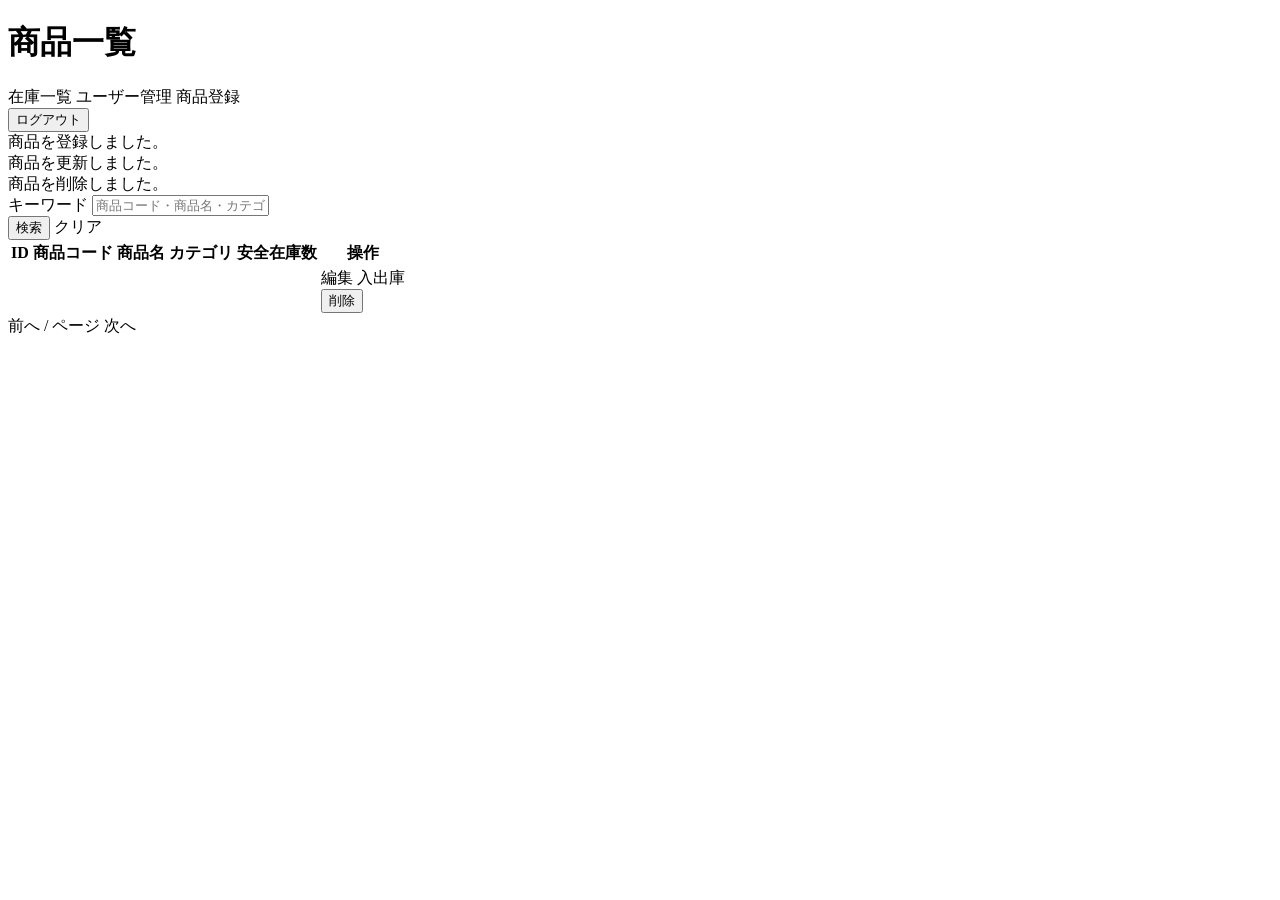
<file: src/main/resources/templates/products/index.html>
<!DOCTYPE html>
<html xmlns:th="http://www.thymeleaf.org"
      xmlns:sec="http://www.thymeleaf.org/extras/spring-security">
<head>
<meta charset="UTF-8">
<title>商品一覧</title>
<link th:href="@{/css/app.css}" rel="stylesheet">
</head>
<body>
<div class="container">
    <div class="page-header">
        <h1>商品一覧</h1>
        <div class="nav">
            <a th:href="@{/stocks}" class="btn">在庫一覧</a>
            <a sec:authorize="hasRole('ADMIN')" th:href="@{/users}" class="btn">ユーザー管理</a>
            <a sec:authorize="hasRole('ADMIN')" th:href="@{/products/new}" class="btn btn-primary">商品登録</a>
            <form th:action="@{/logout}" method="post">
                <button type="submit" class="btn">ログアウト</button>
            </form>
        </div>
    </div>

    <div th:if="${param.registered}" class="alert alert-success">
        商品を登録しました。
    </div>
    <div th:if="${param.updated}" class="alert alert-success">
        商品を更新しました。
    </div>
    <div th:if="${param.deleted}" class="alert alert-success">
        商品を削除しました。
    </div>
    <div th:if="${error}" class="alert alert-danger" th:text="${error}"></div>

    <form th:action="@{/products}" method="get" class="form-row">
        <div>
            <label class="form-label">キーワード</label>
            <input type="text"
                   name="keyword"
                   th:value="${keyword}"
                   class="form-control"
                   placeholder="商品コード・商品名・カテゴリ">
        </div>
        <button type="submit" class="btn btn-primary">検索</button>
        <a th:href="@{/products}" class="btn">クリア</a>
    </form>

    <table class="table">
        <tr>
            <th>ID</th>
            <th>商品コード</th>
            <th>商品名</th>
            <th>カテゴリ</th>
            <th>安全在庫数</th>
            <th>操作</th>
        </tr>
        <tr th:each="product : ${products}">
            <td th:text="${product.id}"></td>
            <td th:text="${product.code}"></td>
            <td th:text="${product.name}"></td>
            <td th:text="${product.category}"></td>
            <td th:text="${product.safetyStock}"></td>
            <td>
                <div class="actions">
                    <a sec:authorize="hasRole('ADMIN')"
                       th:href="@{/products/{id}/edit(id=${product.id})}"
                       class="btn">編集</a>
                    <a th:href="@{/products/{id}/movements(id=${product.id})}" class="btn">入出庫</a>
                    <form sec:authorize="hasRole('ADMIN')"
                          th:action="@{/products/{id}/delete(id=${product.id})}"
                          method="post"
                          onsubmit="return confirm('この商品を削除しますか？');">
                        <button type="submit" class="btn">削除</button>
                    </form>
                </div>
            </td>
        </tr>
    </table>

    <div class="pagination">
        <a th:if="${!productPage.first}"
           th:href="@{/products(page=${productPage.previousPage}, keyword=${keyword})}"
           class="btn">前へ</a>
        <span>
            <span th:text="${productPage.page}"></span>
            /
            <span th:text="${productPage.totalPages}"></span>
            ページ
            <span th:text="'（全' + ${productPage.totalCount} + '件）'"></span>
        </span>
        <a th:if="${!productPage.last}"
           th:href="@{/products(page=${productPage.nextPage}, keyword=${keyword})}"
           class="btn">次へ</a>
    </div>
</div>
</body>
</html>
</file>
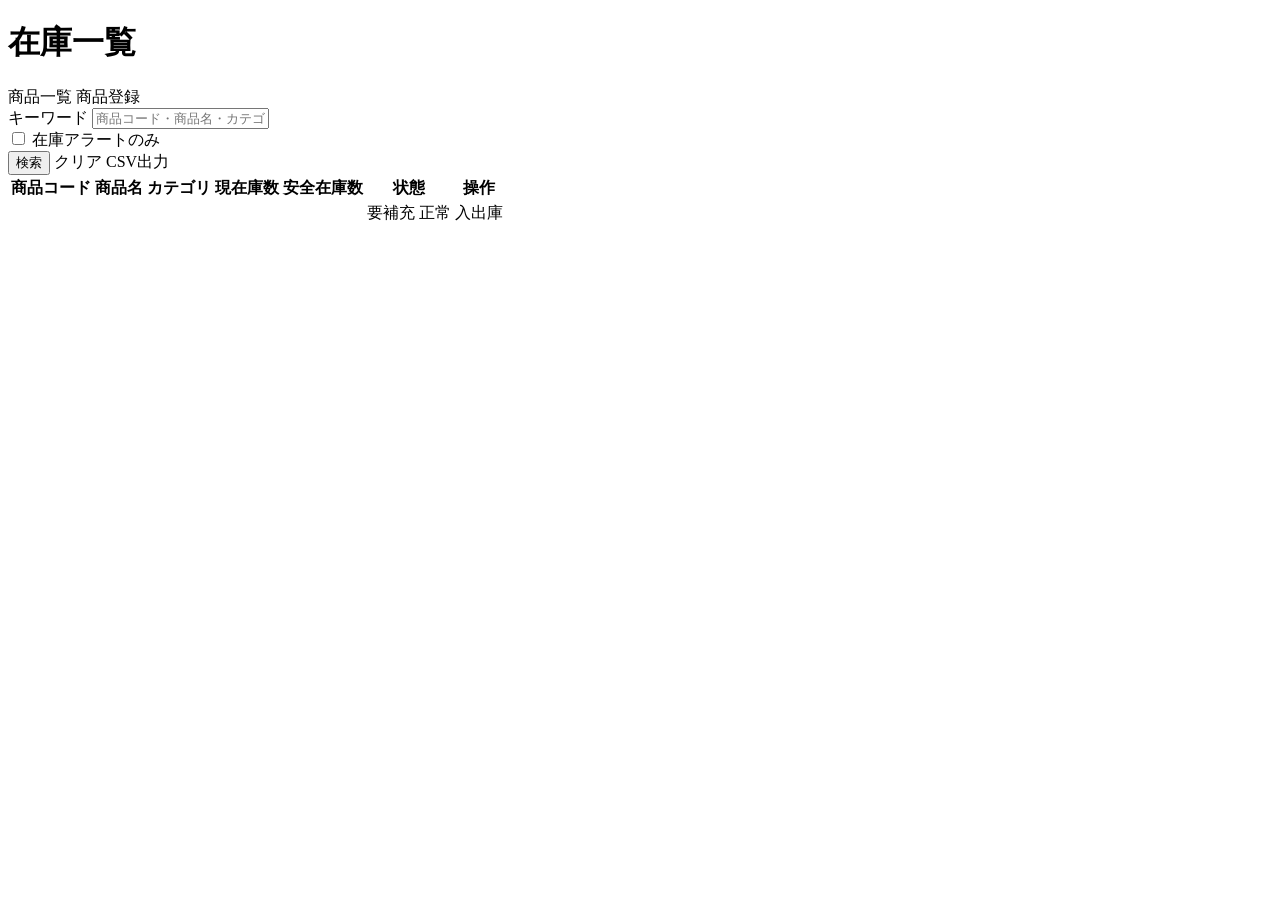
<file: src/main/resources/templates/stocks/index.html>
<!DOCTYPE html>
<html xmlns:th="http://www.thymeleaf.org"
      xmlns:sec="http://www.thymeleaf.org/extras/spring-security">
<head>
<meta charset="UTF-8">
<title>在庫一覧</title>
<link th:href="@{/css/app.css}" rel="stylesheet">
</head>
<body>
<div class="container">
    <div class="page-header">
        <h1>在庫一覧</h1>
        <div class="nav">
            <a th:href="@{/products}" class="btn">商品一覧</a>
            <a sec:authorize="hasRole('ADMIN')" th:href="@{/products/new}" class="btn btn-primary">商品登録</a>
        </div>
    </div>

    <form th:action="@{/stocks}" method="get" class="form-row">
        <div>
            <label class="form-label">キーワード</label>
            <input type="text"
                   name="keyword"
                   th:value="${keyword}"
                   class="form-control"
                   placeholder="商品コード・商品名・カテゴリ">
        </div>
        <div class="checkbox-control">
            <label>
                <input type="checkbox"
                       name="alertOnly"
                       value="true"
                       th:checked="${alertOnly}">
                在庫アラートのみ
            </label>
        </div>
        <button type="submit" class="btn btn-primary">検索</button>
        <a th:href="@{/stocks}" class="btn">クリア</a>
        <a th:href="@{/stocks/export(keyword=${keyword}, alertOnly=${alertOnly})}" class="btn">CSV出力</a>
    </form>

    <table class="table">
        <tr>
            <th>商品コード</th>
            <th>商品名</th>
            <th>カテゴリ</th>
            <th>現在庫数</th>
            <th>安全在庫数</th>
            <th>状態</th>
            <th>操作</th>
        </tr>
        <tr th:each="summary : ${summaries}">
            <td th:text="${summary.code}"></td>
            <td th:text="${summary.name}"></td>
            <td th:text="${summary.category}"></td>
            <td th:text="${summary.stockQuantity}"></td>
            <td th:text="${summary.safetyStock}"></td>
            <td>
                <span th:if="${summary.alert}" class="badge badge-alert">要補充</span>
                <span th:unless="${summary.alert}" class="badge badge-ok">正常</span>
            </td>
            <td>
                <a th:href="@{/products/{id}/movements(id=${summary.productId})}" class="btn">入出庫</a>
            </td>
        </tr>
    </table>
</div>
</body>
</html>
</file>
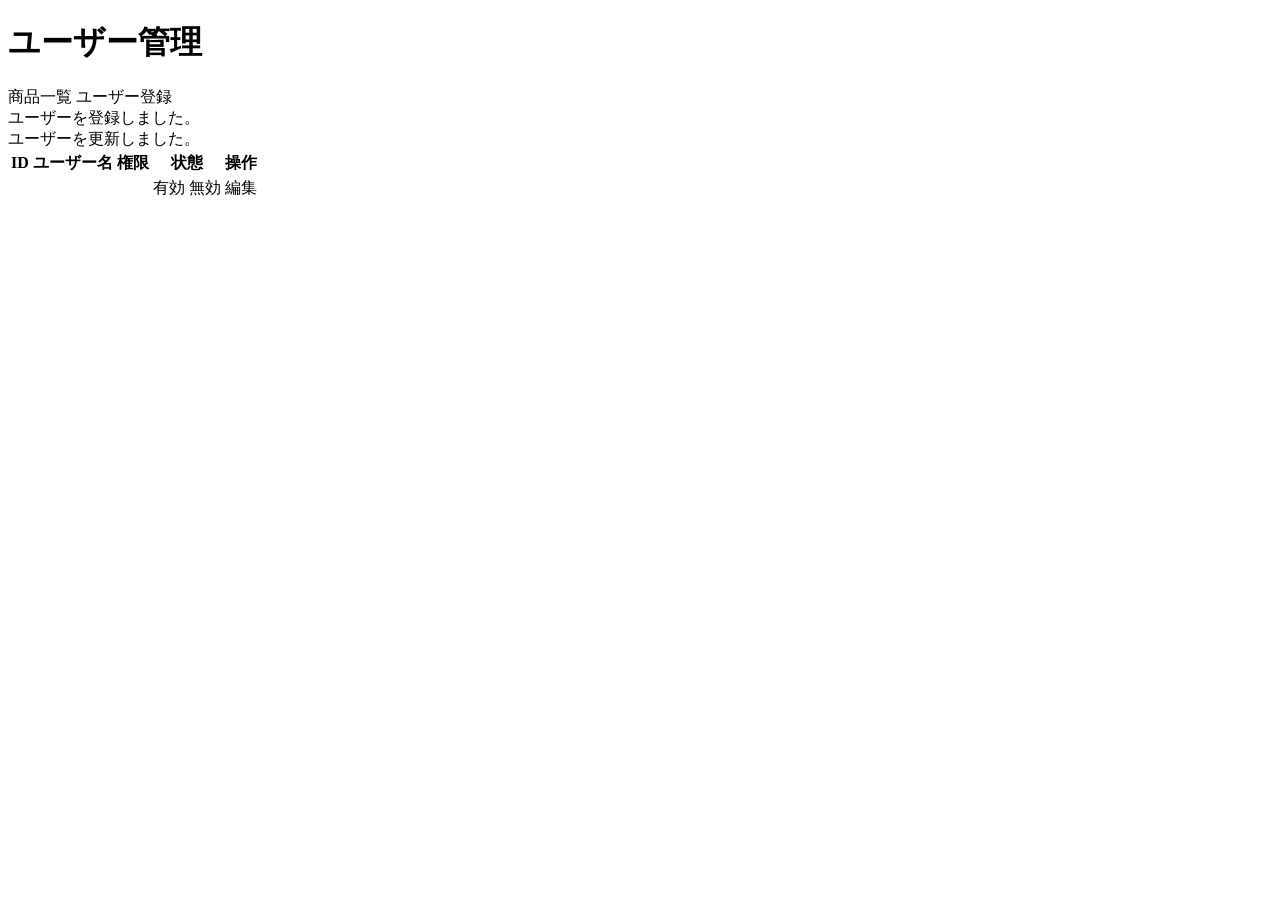
<file: src/main/resources/templates/users/index.html>
<!DOCTYPE html>
<html xmlns:th="http://www.thymeleaf.org">
<head>
<meta charset="UTF-8">
<title>ユーザー管理</title>
<link th:href="@{/css/app.css}" rel="stylesheet">
</head>
<body>
<div class="container">
    <div class="page-header">
        <h1>ユーザー管理</h1>
        <div class="nav">
            <a th:href="@{/products}" class="btn">商品一覧</a>
            <a th:href="@{/users/new}" class="btn btn-primary">ユーザー登録</a>
        </div>
    </div>

    <div th:if="${param.registered}" class="alert alert-success">
        ユーザーを登録しました。
    </div>
    <div th:if="${param.updated}" class="alert alert-success">
        ユーザーを更新しました。
    </div>

    <table class="table">
        <tr>
            <th>ID</th>
            <th>ユーザー名</th>
            <th>権限</th>
            <th>状態</th>
            <th>操作</th>
        </tr>
        <tr th:each="user : ${users}">
            <td th:text="${user.id}"></td>
            <td th:text="${user.username}"></td>
            <td th:text="${user.role}"></td>
            <td>
                <span th:if="${user.enabled}" class="badge badge-ok">有効</span>
                <span th:unless="${user.enabled}" class="badge badge-alert">無効</span>
            </td>
            <td>
                <a th:href="@{/users/{id}/edit(id=${user.id})}" class="btn">編集</a>
            </td>
        </tr>
    </table>
</div>
</body>
</html>
</file>
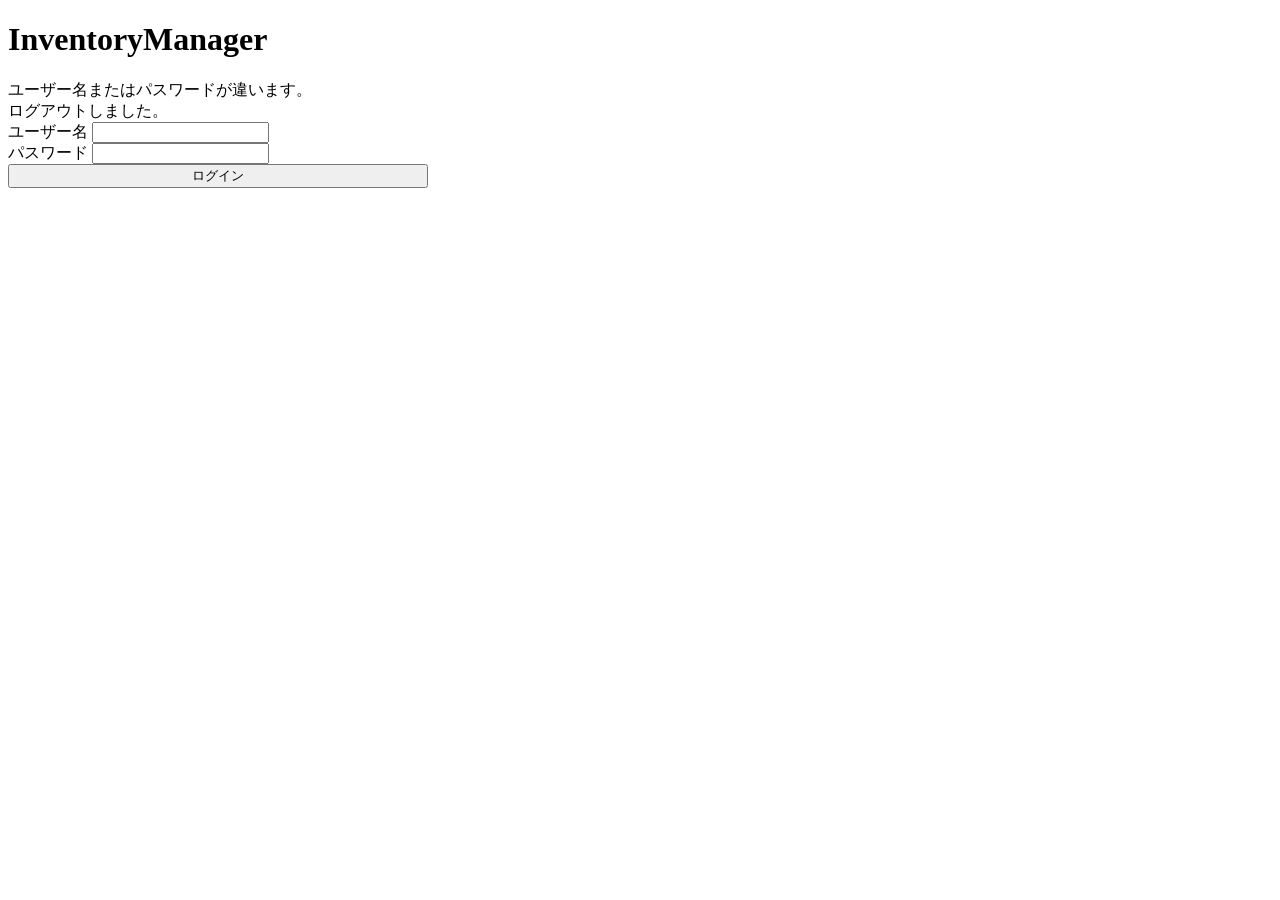
<file: src/main/resources/templates/login.html>
<!DOCTYPE html>
<html xmlns:th="http://www.thymeleaf.org">
<head>
<meta charset="UTF-8">
<title>ログイン</title>
<link th:href="@{/css/app.css}" rel="stylesheet">
</head>
<body>
<div class="container" style="max-width: 420px;">
    <h1>InventoryManager</h1>

    <div th:if="${param.error}" class="alert alert-danger">
        ユーザー名またはパスワードが違います。
    </div>

    <div th:if="${param.logout}" class="alert alert-success">
        ログアウトしました。
    </div>

    <form th:action="@{/login}" method="post">
        <div class="form-group">
            <label class="form-label">ユーザー名</label>
            <input type="text" name="username" class="form-control" required>
        </div>

        <div class="form-group">
            <label class="form-label">パスワード</label>
            <input type="password" name="password" class="form-control" required>
        </div>

        <button type="submit" class="btn btn-primary" style="width: 100%;">ログイン</button>
    </form>
</div>
</body>
</html>
</file>
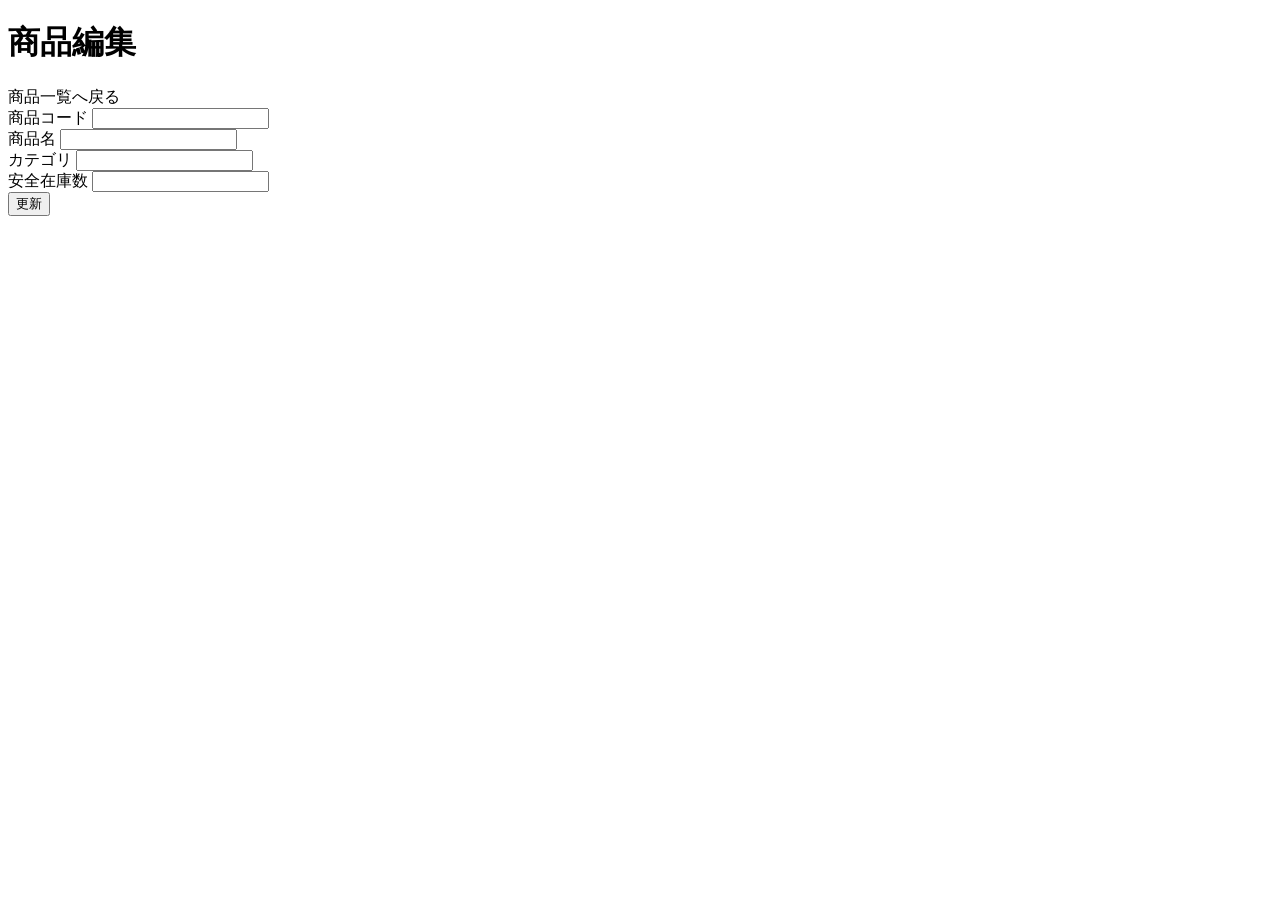
<file: src/main/resources/templates/products/edit.html>
<!DOCTYPE html>
<html xmlns:th="http://www.thymeleaf.org">
<head>
<meta charset="UTF-8">
<title>商品編集</title>
<link th:href="@{/css/app.css}" rel="stylesheet">
</head>
<body>
<div class="container">
    <div class="page-header">
        <h1>商品編集</h1>
        <div class="nav">
            <a th:href="@{/products}" class="btn">商品一覧へ戻る</a>
        </div>
    </div>

    <div th:if="${error}" class="alert alert-danger" th:text="${error}"></div>

    <form th:action="@{/products/{id}(id=${product.id})}" method="post">
        <div class="form-group">
            <label class="form-label">商品コード</label>
            <input type="text"
                   name="code"
                   th:value="${product.code}"
                   class="form-control"
                   required>
        </div>

        <div class="form-group">
            <label class="form-label">商品名</label>
            <input type="text"
                   name="name"
                   th:value="${product.name}"
                   class="form-control"
                   required>
        </div>

        <div class="form-group">
            <label class="form-label">カテゴリ</label>
            <input type="text"
                   name="category"
                   th:value="${product.category}"
                   class="form-control">
        </div>

        <div class="form-group">
            <label class="form-label">安全在庫数</label>
            <input type="number"
                   name="safetyStock"
                   th:value="${product.safetyStock}"
                   min="0"
                   class="form-control"
                   required>
        </div>

        <button type="submit" class="btn btn-primary">更新</button>
    </form>
</div>
</body>
</html>
</file>
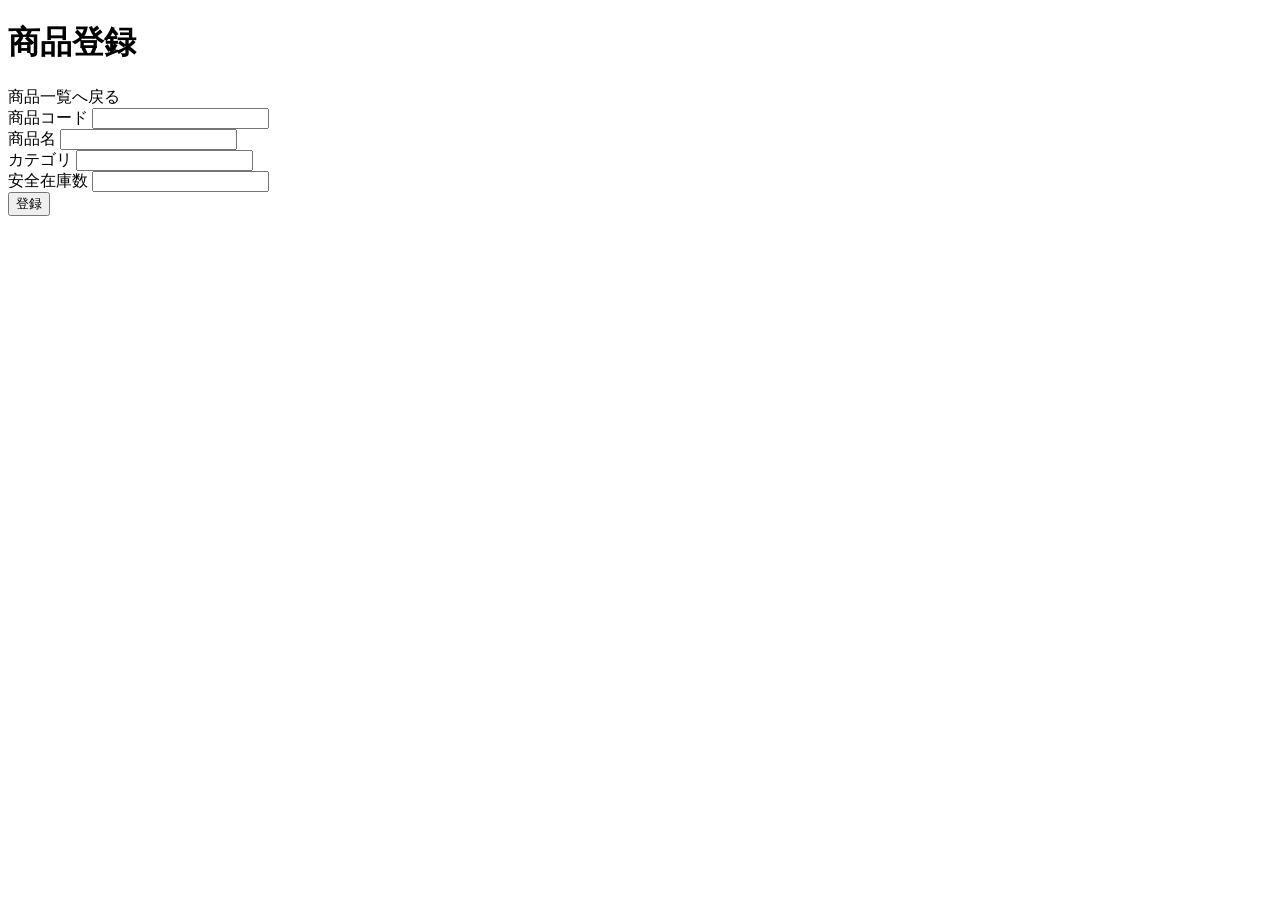
<file: src/main/resources/templates/products/new.html>
<!DOCTYPE html>
<html xmlns:th="http://www.thymeleaf.org">
<head>
<meta charset="UTF-8">
<title>商品登録</title>
<link th:href="@{/css/app.css}" rel="stylesheet">
</head>
<body>
<div class="container">
    <div class="page-header">
        <h1>商品登録</h1>
        <div class="nav">
            <a th:href="@{/products}" class="btn">商品一覧へ戻る</a>
        </div>
    </div>

    <div th:if="${error}" class="alert alert-danger" th:text="${error}"></div>

    <form th:action="@{/products}" method="post">
        <div class="form-group">
            <label class="form-label">商品コード</label>
            <input type="text"
                   name="code"
                   th:value="${product.code}"
                   class="form-control"
                   required>
        </div>

        <div class="form-group">
            <label class="form-label">商品名</label>
            <input type="text"
                   name="name"
                   th:value="${product.name}"
                   class="form-control"
                   required>
        </div>

        <div class="form-group">
            <label class="form-label">カテゴリ</label>
            <input type="text"
                   name="category"
                   th:value="${product.category}"
                   class="form-control">
        </div>

        <div class="form-group">
            <label class="form-label">安全在庫数</label>
            <input type="number"
                   name="safetyStock"
                   th:value="${product.safetyStock}"
                   min="0"
                   class="form-control"
                   required>
        </div>

        <button type="submit" class="btn btn-primary">登録</button>
    </form>
</div>
</body>
</html>
</file>
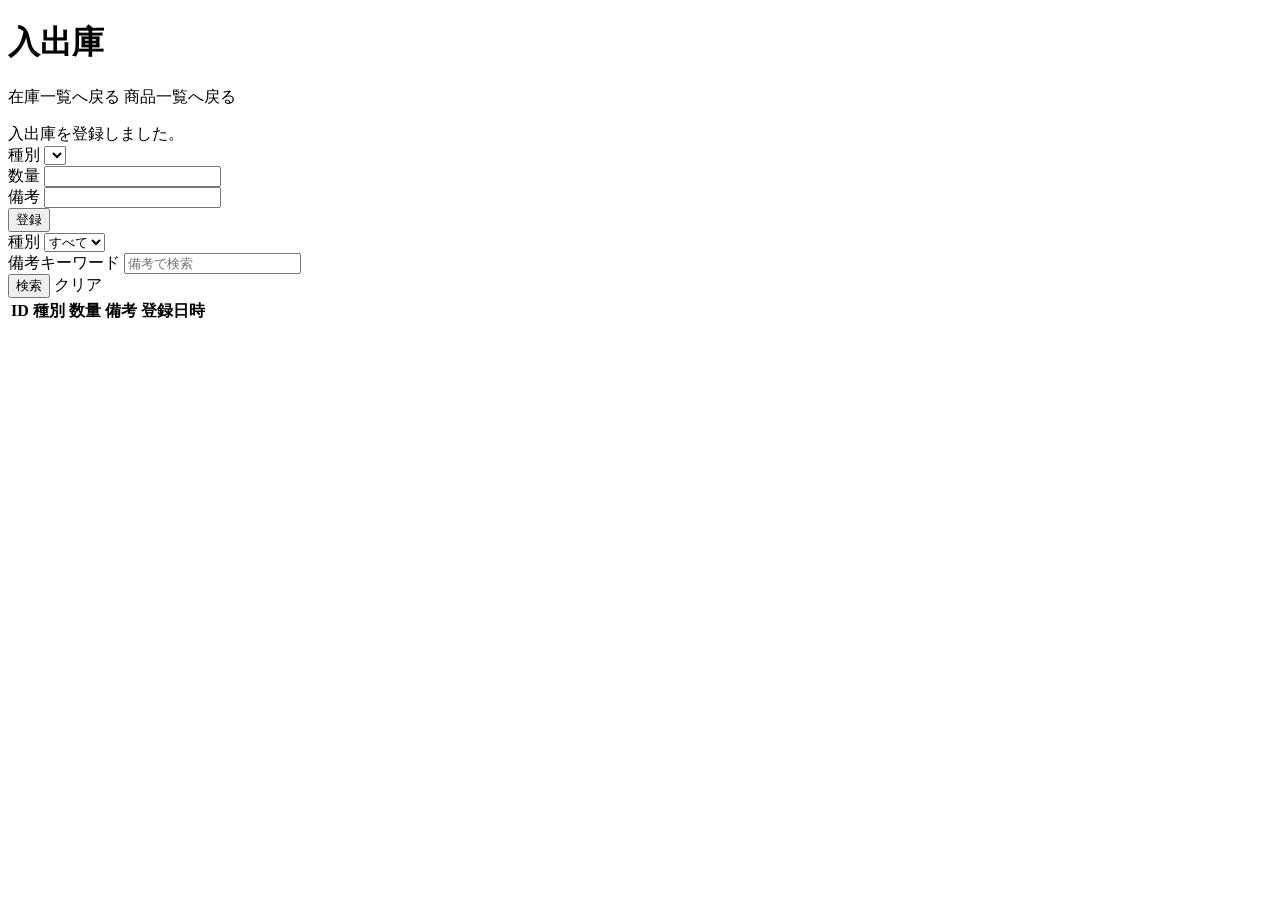
<file: src/main/resources/templates/stocks/movements.html>
<!DOCTYPE html>
<html xmlns:th="http://www.thymeleaf.org">
<head>
<meta charset="UTF-8">
<title>入出庫</title>
<link th:href="@{/css/app.css}" rel="stylesheet">
</head>
<body>
<div class="container">
    <div class="page-header">
        <h1>入出庫</h1>
        <div class="nav">
            <a th:href="@{/stocks}" class="btn">在庫一覧へ戻る</a>
            <a th:href="@{/products}" class="btn">商品一覧へ戻る</a>
        </div>
    </div>

    <p>
        <strong th:text="${product.code}"></strong>
        <span th:text="${product.name}"></span>
    </p>

    <div th:if="${param.registered}" class="alert alert-success">
        入出庫を登録しました。
    </div>

    <div th:if="${error}" class="alert alert-danger" th:text="${error}"></div>

    <form th:action="@{/products/{id}/movements(id=${product.id})}" method="post" class="form-row">
        <input type="hidden" name="searchMovementType" th:value="${selectedMovementType}">
        <input type="hidden" name="keyword" th:value="${keyword}">
        <div>
            <label class="form-label">種別</label>
            <select name="movementType" class="form-control">
                <option th:each="type : ${movementTypes}"
                        th:value="${type}"
                        th:text="${type == T(com.example.inventorymanager.entity.MovementType).IN ? '入庫' : '出庫'}"></option>
            </select>
        </div>
        <div>
            <label class="form-label">数量</label>
            <input type="number" name="quantity" class="form-control" min="1" required>
        </div>
        <div>
            <label class="form-label">備考</label>
            <input type="text" name="note" class="form-control">
        </div>
        <button type="submit" class="btn btn-primary">登録</button>
    </form>

    <form th:action="@{/products/{id}/movements(id=${product.id})}" method="get" class="form-row">
        <div>
            <label class="form-label">種別</label>
            <select name="movementType" class="form-control">
                <option value="">すべて</option>
                <option th:each="type : ${movementTypes}"
                        th:value="${type}"
                        th:selected="${type == selectedMovementType}"
                        th:text="${type == T(com.example.inventorymanager.entity.MovementType).IN ? '入庫' : '出庫'}"></option>
            </select>
        </div>
        <div>
            <label class="form-label">備考キーワード</label>
            <input type="text"
                   name="keyword"
                   th:value="${keyword}"
                   class="form-control"
                   placeholder="備考で検索">
        </div>
        <button type="submit" class="btn btn-primary">検索</button>
        <a th:href="@{/products/{id}/movements(id=${product.id})}" class="btn">クリア</a>
    </form>

    <table class="table">
        <tr>
            <th>ID</th>
            <th>種別</th>
            <th>数量</th>
            <th>備考</th>
            <th>登録日時</th>
        </tr>
        <tr th:each="movement : ${movements}">
            <td th:text="${movement.id}"></td>
            <td th:text="${movement.movementType == T(com.example.inventorymanager.entity.MovementType).IN ? '入庫' : '出庫'}"></td>
            <td th:text="${movement.quantity}"></td>
            <td th:text="${movement.note}"></td>
            <td th:text="${movement.createdAt}"></td>
        </tr>
    </table>
</div>
</body>
</html>
</file>
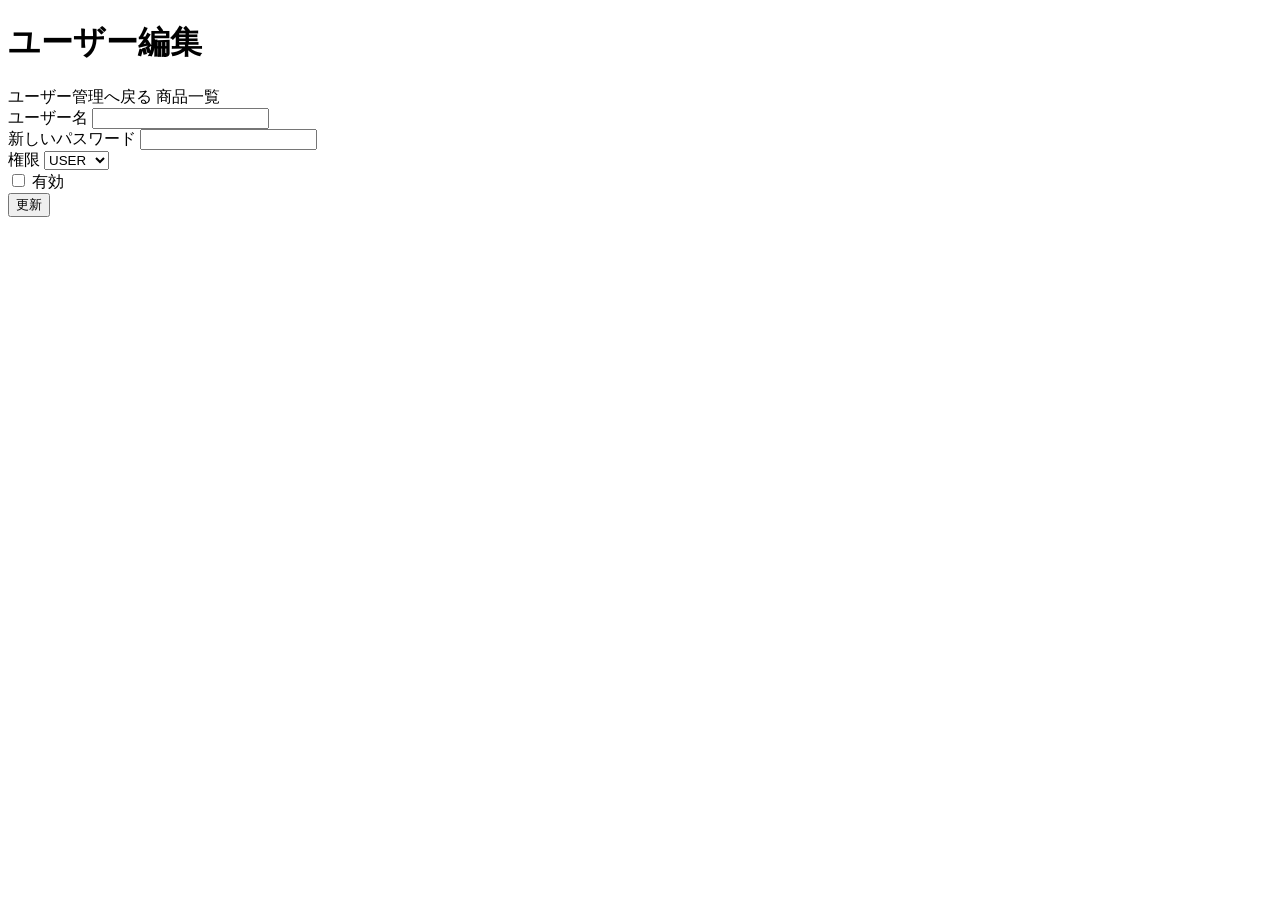
<file: src/main/resources/templates/users/edit.html>
<!DOCTYPE html>
<html xmlns:th="http://www.thymeleaf.org">
<head>
<meta charset="UTF-8">
<title>ユーザー編集</title>
<link th:href="@{/css/app.css}" rel="stylesheet">
</head>
<body>
<div class="container">
    <div class="page-header">
        <h1>ユーザー編集</h1>
        <div class="nav">
            <a th:href="@{/users}" class="btn">ユーザー管理へ戻る</a>
            <a th:href="@{/products}" class="btn">商品一覧</a>
        </div>
    </div>

    <div th:if="${error}" class="alert alert-danger" th:text="${error}"></div>

    <form th:action="@{/users/{id}(id=${userId})}" method="post">
        <div class="form-group">
            <label class="form-label">ユーザー名</label>
            <input type="text"
                   name="username"
                   th:value="${userForm.username}"
                   class="form-control"
                   required>
        </div>

        <div class="form-group">
            <label class="form-label">新しいパスワード</label>
            <input type="password"
                   name="password"
                   class="form-control"
                   minlength="6">
        </div>

        <div class="form-group">
            <label class="form-label">権限</label>
            <select name="role" class="form-control">
                <option value="USER" th:selected="${userForm.role == 'USER'}">USER</option>
                <option value="ADMIN" th:selected="${userForm.role == 'ADMIN'}">ADMIN</option>
            </select>
        </div>

        <div class="form-group">
            <label>
                <input type="checkbox"
                       name="enabled"
                       value="true"
                       th:checked="${userForm.enabled}">
                有効
            </label>
        </div>

        <button type="submit" class="btn btn-primary">更新</button>
    </form>
</div>
</body>
</html>
</file>
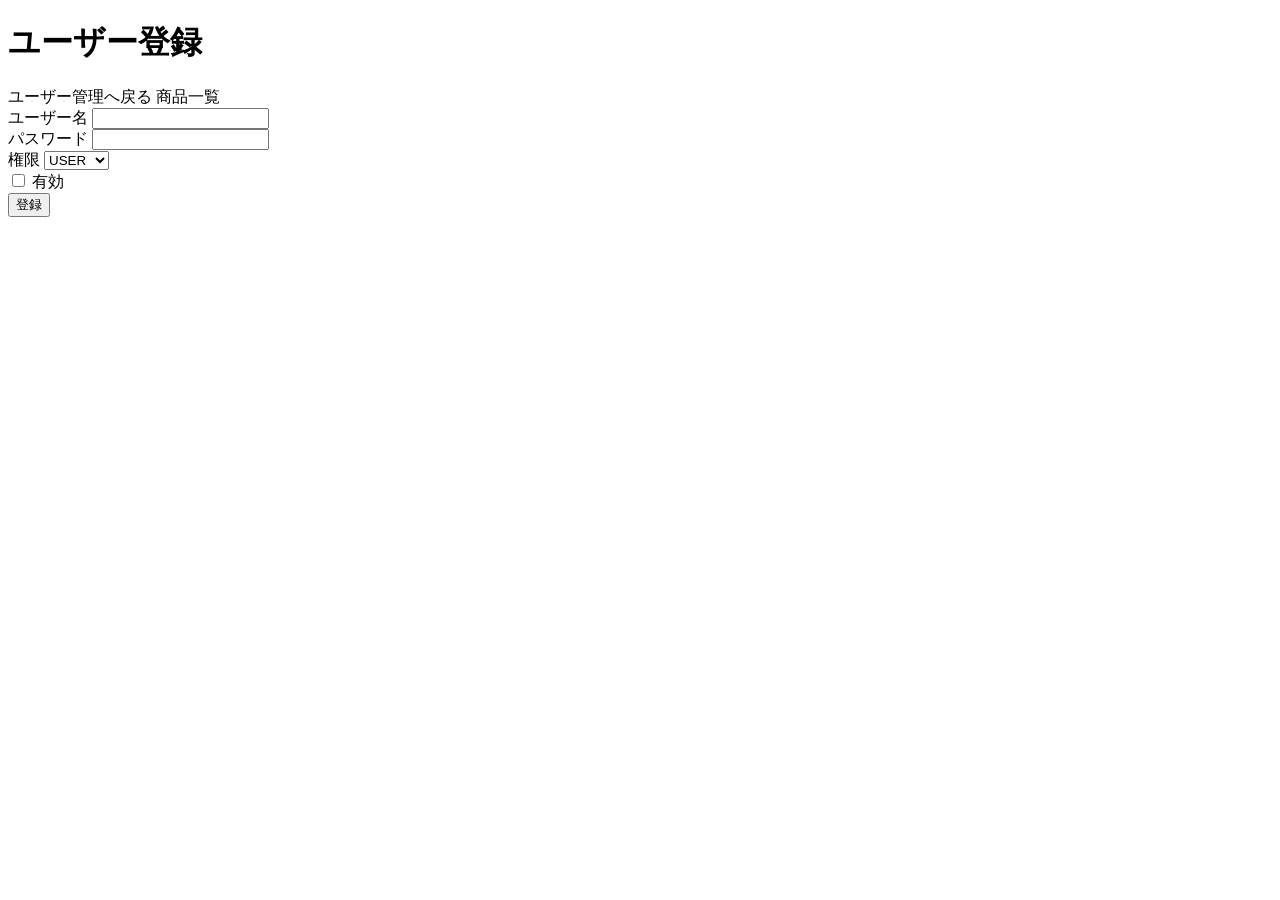
<file: src/main/resources/templates/users/new.html>
<!DOCTYPE html>
<html xmlns:th="http://www.thymeleaf.org">
<head>
<meta charset="UTF-8">
<title>ユーザー登録</title>
<link th:href="@{/css/app.css}" rel="stylesheet">
</head>
<body>
<div class="container">
    <div class="page-header">
        <h1>ユーザー登録</h1>
        <div class="nav">
            <a th:href="@{/users}" class="btn">ユーザー管理へ戻る</a>
            <a th:href="@{/products}" class="btn">商品一覧</a>
        </div>
    </div>

    <div th:if="${error}" class="alert alert-danger" th:text="${error}"></div>

    <form th:action="@{/users}" method="post">
        <div class="form-group">
            <label class="form-label">ユーザー名</label>
            <input type="text"
                   name="username"
                   th:value="${userForm.username}"
                   class="form-control"
                   required>
        </div>

        <div class="form-group">
            <label class="form-label">パスワード</label>
            <input type="password"
                   name="password"
                   class="form-control"
                   minlength="6"
                   required>
        </div>

        <div class="form-group">
            <label class="form-label">権限</label>
            <select name="role" class="form-control">
                <option value="USER" th:selected="${userForm.role == 'USER'}">USER</option>
                <option value="ADMIN" th:selected="${userForm.role == 'ADMIN'}">ADMIN</option>
            </select>
        </div>

        <div class="form-group">
            <label>
                <input type="checkbox"
                       name="enabled"
                       value="true"
                       th:checked="${userForm.enabled}">
                有効
            </label>
        </div>

        <button type="submit" class="btn btn-primary">登録</button>
    </form>
</div>
</body>
</html>
</file>
